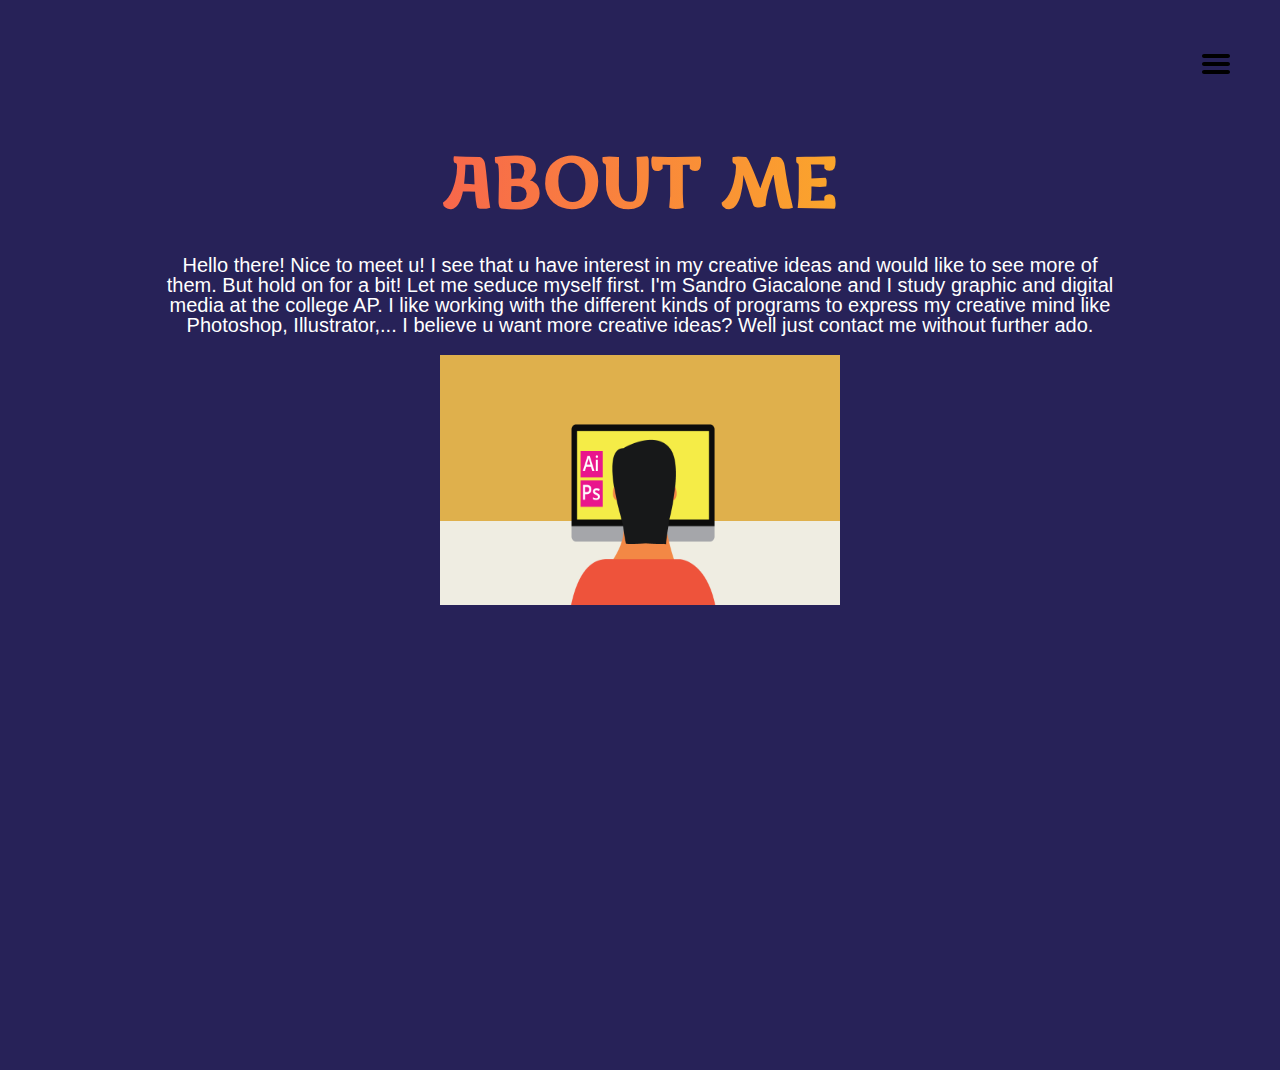
<file: About.html>
<!doctype html>
<html>
	<head>
		<title>About me</title>
		<link rel="stylesheet" type="text/css" href="reset.css">
		<link rel="stylesheet" type="text/css" href="stijl3.css">
		<link href="https://fonts.googleapis.com/css?family=Marko+One&display=swap"
		 rel="stylesheet">
		<link href="https://fonts.googleapis.com/css?family=Gochi+Hand" rel="stylesheet">
		<script src="script3.js" defer></script>
		<meta charset="utf-8">
	</head>
	<body>

			<div class="media">
				<a href="#">
					<i class="fab fa-facebook-f"></i>
				</a>

			</div>

			<h1>ABOUT ME</h1>

		<div class="about">

			<p>Hello there!

			Nice to meet u! I see that u have interest in my creative
			ideas and would like to see more of them. But hold on for
			a bit! Let me seduce myself first. I'm Sandro Giacalone
		  and I study graphic and digital media at the college AP.
		  I like working with the different kinds of programs to express
			my creative mind like Photoshop, Illustrator,...

			I believe u want more creative ideas? Well
		  just contact me without further ado.  </p>

		</div>


		<div class="a">
			<img class="hover" src="GP.png" data-rug= "design.jpg" width="400" height="250">
		</div>

		<div class="kader">
			<iframe src="https://docs.google.com/forms/d/e/1FAIpQLSf2mT8CyrFUDC72y5a5ngyNOwMNHIyZD8xMfIjkskwBQia_Zw/viewform?embedded=true" width="640" height="210" frameborder="0" marginheight="0" marginwidth="0">Loading...</iframe>
		</div>


		<div class="menu"><img src="hamburger.svg"></a>
			<nav>
				<a href="projects.html">Work</a>
				<a href="About.html">About</a>
			</nav>
		</div>
	</body>
</html>
</file>
<file: stijl3.css>
body{
  background-size: cover;
  margin-left: auto;
  margin-right: auto;
  background-color: #272258;
}
h1{
  text-align: center;
  font-family: 'Marko One', serif;
  font-weight: bold;
  font-size: 70px;
  color: purple;
  margin-top: 150px;
  background: linear-gradient(to right,#f32170, #ffeb07);
  -webkit-text-fill-color: transparent;
  -webkit-background-clip: text;
}
p{
  text-align: center;
  margin-left: 150px;
  margin-right: 150px;
  font-family: monospace;
  font-family: 'Fresca', sans-serif;
  font-size: 20px;
  color: white;

}

.about{
  border-style: dotted;
  padding-left: 5px;
  padding-right: 5px;
  border-color: purple;
  margin-top: 35px;
}

.a{
  text-align: center;
  margin-top: 20px;
}
.menu {
	position: fixed;
	top: 3rem;
	right: 3rem;
}

nav {
	display: none;
	flex-direction: column;
}

nav a {
	margin-bottom: 1rem;
	text-decoration: none;
	color: white;
}

nav a:hover {
	color: white;
}

nav {
	margin-bottom: 3rem;
}

nav a {
	color: white;
	text-decoration: none;
	font-size: 2rem;
	margin-right: 3rem;
	padding: .3rem;
}


iframe {
      margin-left: -10px;
}

.kader {
      margin: 1rem auto;
      overflow: hidden;
      width: 610px;
      height: 430px;
}

nav {
  background-color: lightblue;
  width: 25vw;
  height: 100vh;
  position: fixed;
  top: 0;
  right: 0;
  padding: 5rem;
}

nav a {
  color: purple;
  font-size: 1.5rem;
  margin-bottom: 1.5rem;
  font-weight: 500;
}

main {
  min-height: 88vh;
  }
}
</file>
